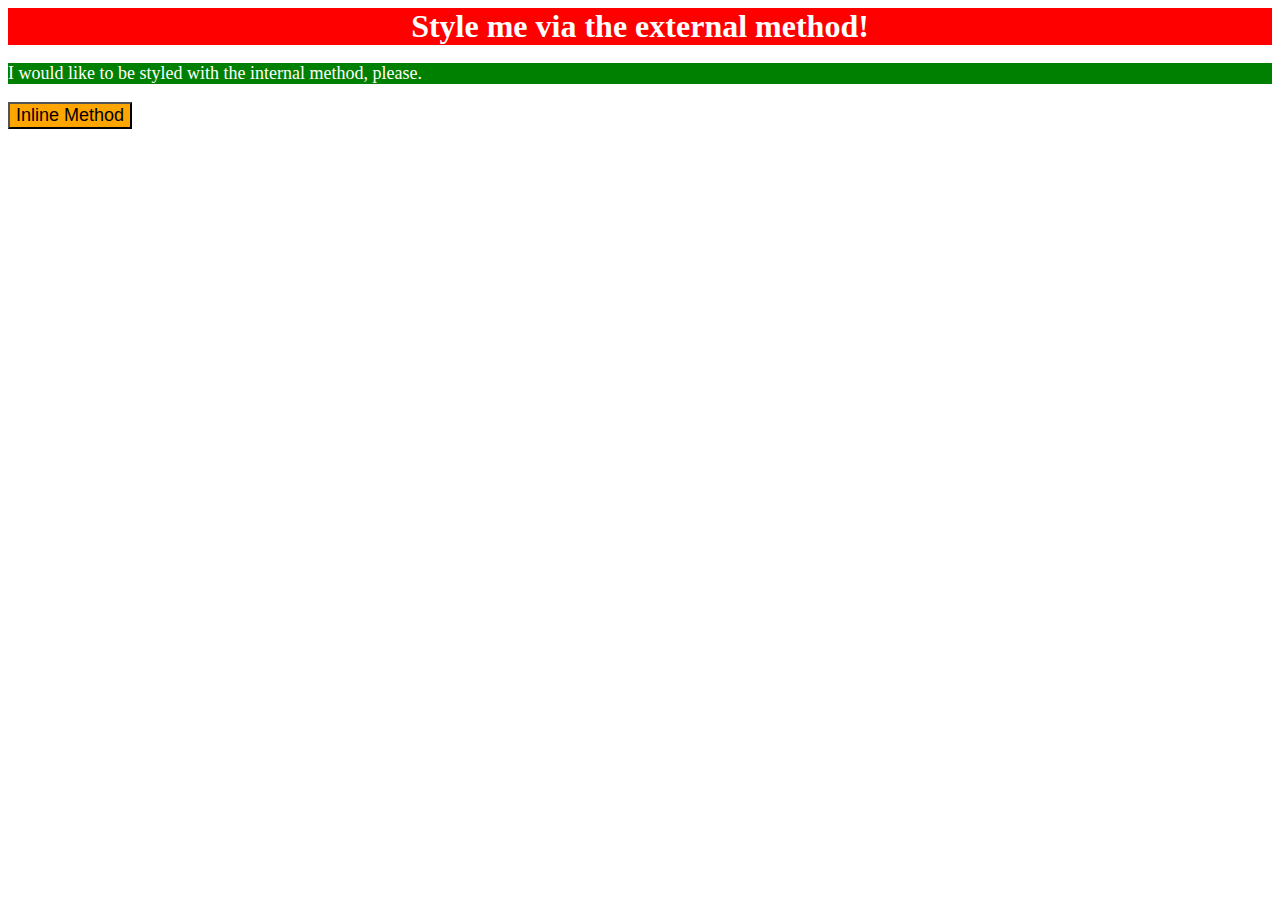
<file: foundations/01-css-methods/index.html>
<!DOCTYPE html>
<html lang="en">
  <head>
    <meta charset="UTF-8">
    <meta http-equiv="X-UA-Compatible" content="IE=edge">
    <meta name="viewport" content="width=device-width, initial-scale=1.0">
    <title>Methods for Adding CSS</title>

    <link rel="stylesheet" href="styles.css">

    <!--
    <style>
      div{
        background-color: red;
        color:white;
        font-size: 32px;
        text-align: center;
        font-weight: bold;
      }
      p{
        background-color: green;
        color: white;
        font-size: 18px;
      }
      button{
        background-color: orange;
        font-size: 18px;
      }
    </style>
    -->
  </head>
  <body>
    <div>Style me via the external method!</div>
    <p>I would like to be styled with the internal method, please.</p>
    <button>Inline Method</button>
  </body>
</html>
</file>
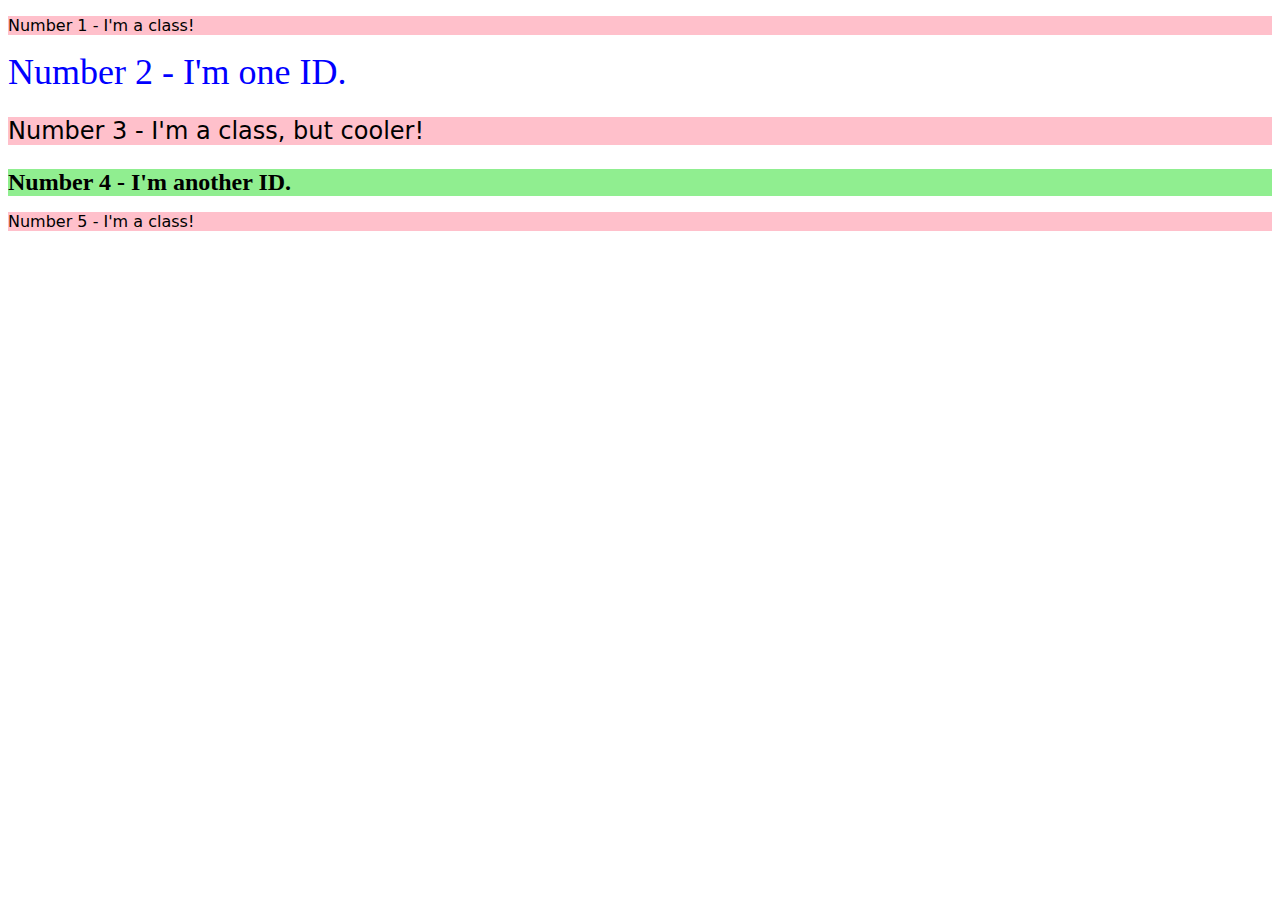
<file: foundations/02-class-id-selectors/index.html>
<!DOCTYPE html>
<html lang="en">
  <head>
    <meta charset="UTF-8">
    <meta http-equiv="X-UA-Compatible" content="IE=edge">
    <meta name="viewport" content="width=device-width, initial-scale=1.0">
    <title>Class and ID Selectors</title>
    <link rel="stylesheet" href="style.css">
  </head>
  <body>
    <p class="odd-numbered">Number 1 - I'm a class!</p>
    <div id="second">Number 2 - I'm one ID.</div>
    <p id="third" class="odd-numbered">Number 3 - I'm a class, but cooler!</p>
    <div id="fourth">Number 4 - I'm another ID.</div>
    <p class="odd-numbered">Number 5 - I'm a class!</p>
  </body>
</html>
</file>
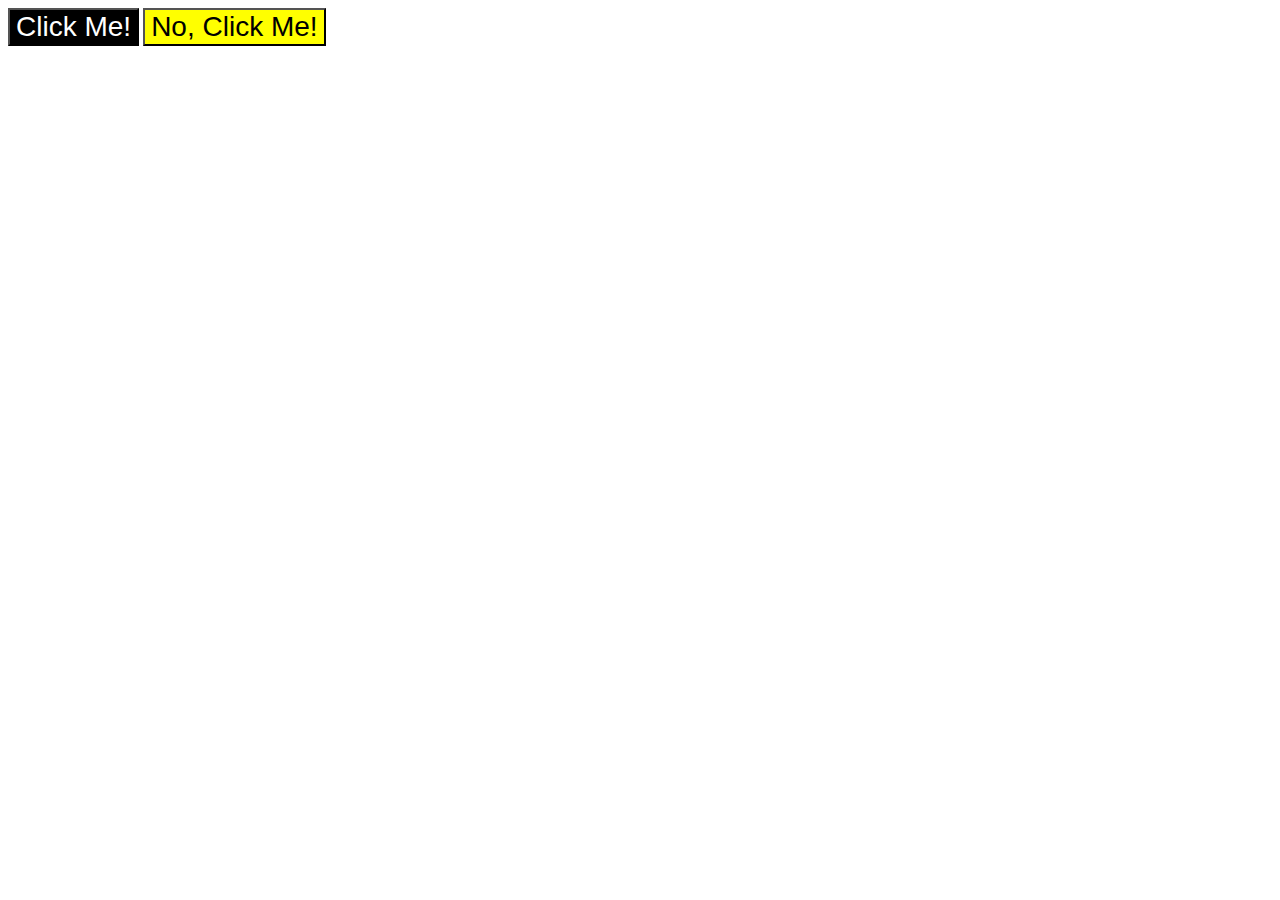
<file: foundations/03-grouping-selectors/index.html>
<!DOCTYPE html>
<html lang="en">
  <head>
    <meta charset="UTF-8">
    <meta http-equiv="X-UA-Compatible" content="IE=edge">
    <meta name="viewport" content="width=device-width, initial-scale=1.0">
    <title>Grouping Selectors</title>
    <link rel="stylesheet" href="style.css">
  </head>
  <body>
    <button class="first">Click Me!</button>
    <button class="second">No, Click Me!</button>
  </body>
</html>
</file>
<file: foundations/01-css-methods/styles.css>
div{
    background-color: red;
    color:white;
    font-size: 32px;
    text-align: center;
    font-weight: bold;
}
p{
    background-color: green;
    color: white;
    font-size: 18px;
}
button{
    background-color: orange;
    font-size: 18px;
}
</file>
<file: foundations/02-class-id-selectors/style.css>
.odd-numbered{
    background-color: pink;
    font-family: Verdana, DejaVu Sans, sans-serif;
}
#second{
    color: blue;
    font-size: 36px;
}
#third{
    font-size: 24px;
}
#fourth{
    background-color: lightgreen;
    font-size: 24px;
    font-weight: bold;
}
</file>
<file: foundations/03-grouping-selectors/style.css>
.first,
.second{
    font-size: 28px;
    font-family: Helvetica, "Times New Roman", sans-serif;
}
.first{
    background-color: black;
    color: white;
}
.second{
    background-color: yellow;
}
</file>
